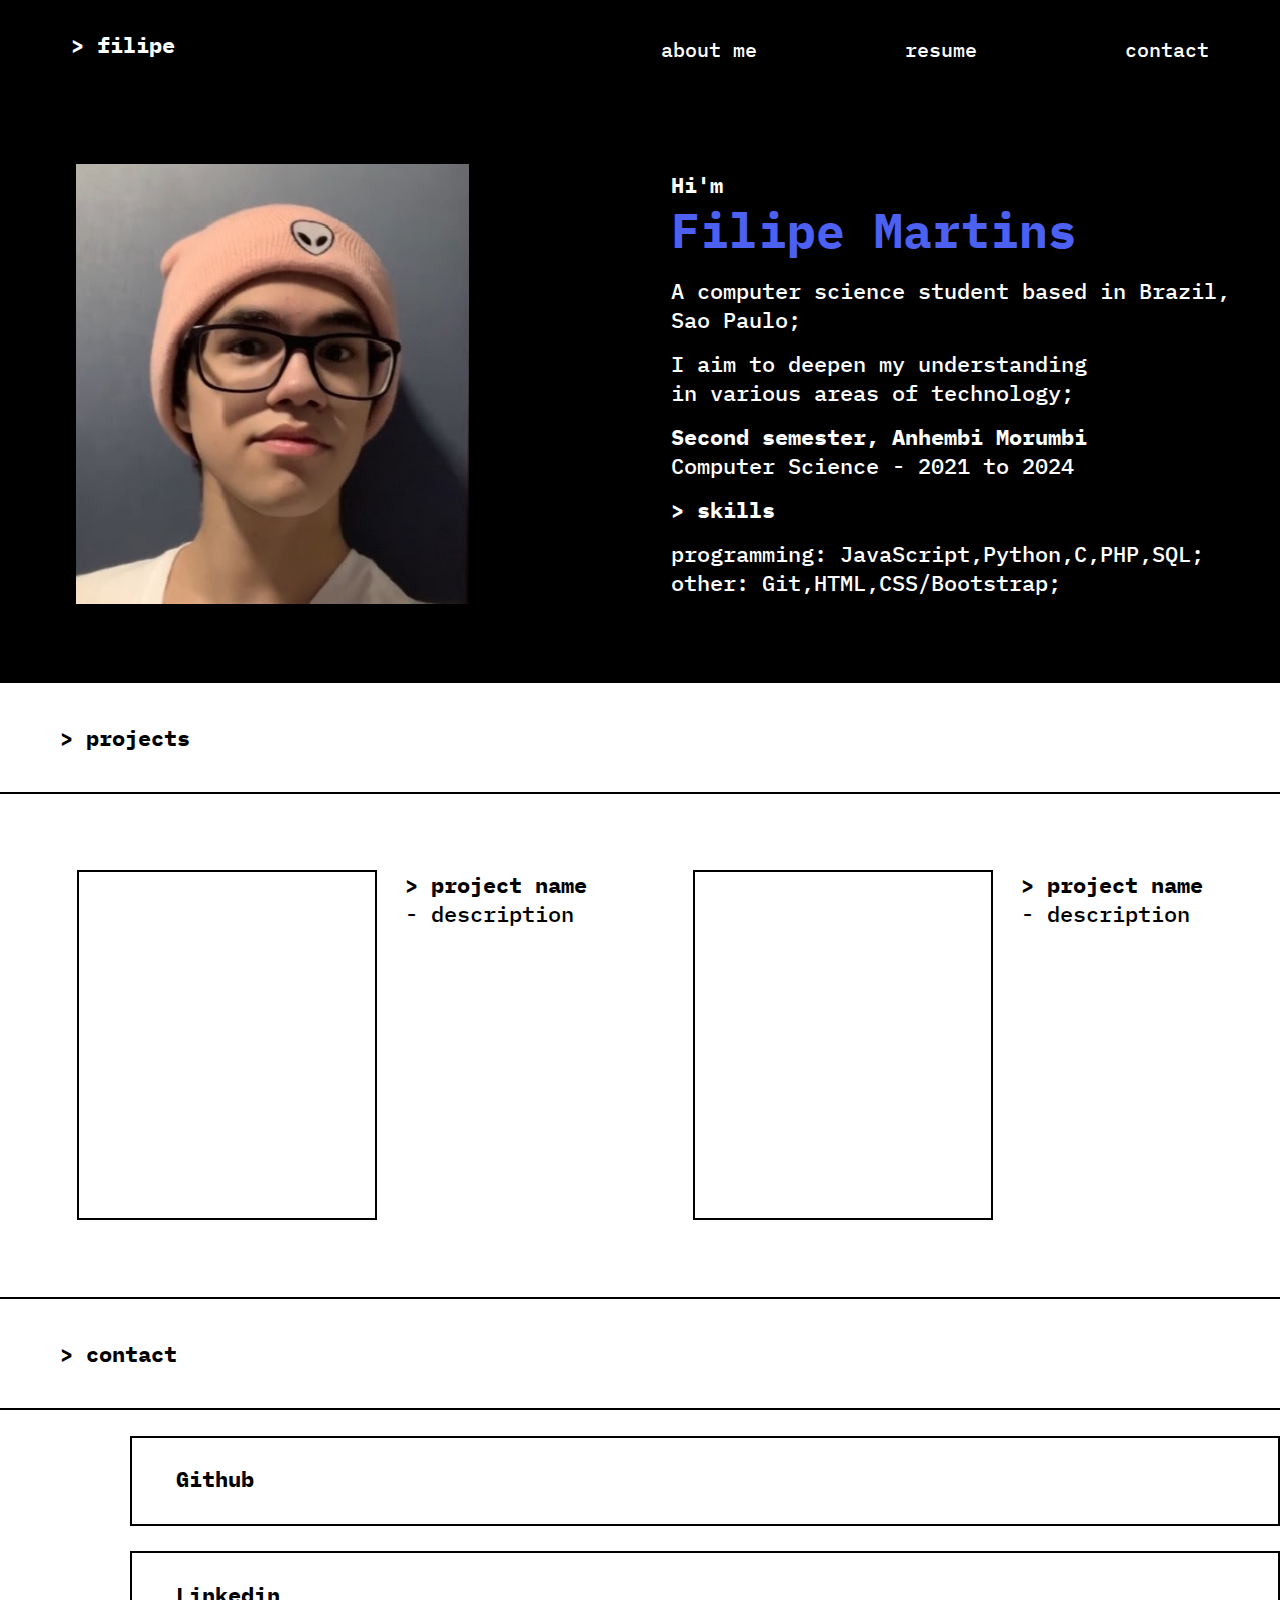
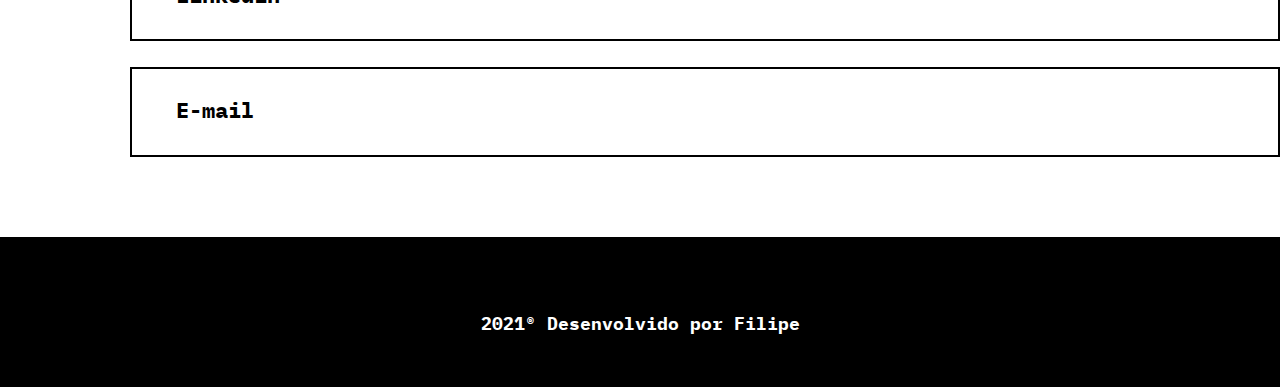
<file: index.html>
<!DOCTYPE html>
<html lang="en">
<head>
    <meta charset="UTF-8">
    <meta http-equiv="X-UA-Compatible" content="IE=edge">
    <meta name="viewport" content="width=device-width, initial-scale=1.0">
    <link rel="stylesheet" href="assets/css/style.css">
    <link rel="icon" href="img/icon.svg">
    <title>Filipe's Portfolio</title>
</head>
<body>
    <header>
        <h1 class="logo" style="padding: 0px 0px 0px 45px;">> filipe</h1>
        <nav>
            <ul class="nav_links">
                <li class="nav_li"><a href="index.html" class="nav_a">about me</a></li>
                <li class="nav_li"><a href="resume.html" class="nav_a">resume</a></li>
                <li class="nav_li" style="padding: 10px 45px 0px 0px;"><a href="#contact" class="nav_a">contact</a></li>
            </ul>
        </nav>
    </header>
    <div class="about-container">
        <img src="img/myphoto.png" alt="myphoto">
        <div class="about-text">
            <h3 class="about-h3">Hi'm</h3>
            <h1 class="about-h1">Filipe Martins</h1>
            <h3 class="about-h3" style="padding-top: 15px; font-weight: 500;">A computer science student based in Brazil,<br>Sao Paulo;</h3>
            <h3 class="about-h3" style="padding-top: 15px; font-weight: 500;">I aim to deepen my understanding<br>in various areas of technology;</h3>
            <h3 class="about-h3" style="padding-top: 15px;">Second semester, Anhembi Morumbi</h3>
            <h3 class="about-h3" style="font-weight: 500;">Computer Science - 2021 to 2024</h3>
            <h3 class="about-h3" style="padding-top: 15px;">> skills</h3>
            <h3 class="about-h3" style="padding-top: 15px; font-weight: 500;">programming: JavaScript,Python,C,PHP,SQL;</h3>
            <h3 class="about-h3" style="font-weight: 500;">other: Git,HTML,CSS/Bootstrap;</h3>
        </div>
    </div>
    <div class="title">
        <h1 class="name">> projects</h1>
    </div>
    <div class="projects">
        <div class="proj1">
            <div class="proj1-img">

            </div>
            <div class="proj1-text" style="margin: 0px 0px 0px 20px;">
                <h1>> project name</h1>
                <h3>- description</h3>
            </div>
        </div>
        <div class="proj1">
            <div class="proj1-img">

            </div>
            <div class="proj1-text" style="margin: 0px 0px 0px 20px;">
                <h1>> project name</h1>
                <h3>- description</h3>
            </div>
        </div>
    </div>
    <div class="title" id="contact">
        <h1 class="name">> contact</h1>
    </div>
    <div class="contacts">
    <a href="https://github.com/filipoow" target="_blank" id="github">
        <div class="links" id="button_git">
            <h1 style="font-size: 22px; padding: 1.2em 0em 0em 2em;">Github</h1>
        </div>
    </a>
    </div>
    <div class="contacts">
        <a href="https://www.linkedin.com/in/filipoow/" target="_blank" id="linkedin">
            <div class="links" id="button_link" style="padding: 0em 62.4em 0em 0em;">
                <h1 style="font-size: 22px; padding: 1.2em 0em 0em 2em;">Linkedin</h1>
            </div>
        </a>
    </div>
    <div class="contacts">
        <a href="mailto: emaildofilipe.m@gmail.com" target="_blank" id="email">
            <div class="links" id="button_email">
                <h1 style="font-size: 22px; padding: 1.2em 0em 0em 2em;">E-mail</h1>
            </div>
        </a>
    </div>
    <footer>
        <h1 style="font-size: 18px;">2021® Desenvolvido por Filipe</h1>
    </footer>
</body>
</html>
</file>
<file: assets/css/style.css>
@import url('https://fonts.googleapis.com/css2?family=IBM+Plex+Mono:wght@400;500;600;700&display=swap');
@import url('https://fonts.googleapis.com/css2?family=IBM+Plex+Sans:wght@400;500;600;700&display=swap');
:root{
    --main-color:#000000;
    --secondary-color:#ffffff;
}

*{
    font-family: "IBM Plex Mono", sans-serif;
    box-sizing: border-box;
    margin: 0;
    padding: 0;
    user-select: none;
}

header .logo{
    color: var(--secondary-color);
    font-size: 22px;
    cursor: pointer;
    margin-right: auto;
}
.nav_li, .nav_a{
    font-weight: 500;
    font-size: 20px;
    color: var(--secondary-color);
    text-decoration: none;
}

header{
    display: flex;
    justify-content: flex-end;
    align-items: center;
    background-color: var(--main-color);
    padding: 2% 2% 2% 2%;
}
.nav_links{
    list-style: none;
}
.nav_links .nav_li{
    display: inline-block;
    padding: 10px 138px 0px 0px;
}
.nav_links .nav_li .nav_a{
    transition: all 0.3s ease 0s;
}
.nav_links .nav_li .nav_a:hover{
    color: #4c60f2;
}
.about-container{
    display: flex;
    justify-content: flex-end;
    align-items: center;
    padding: 2% 2% 6% 2%;
    background-color: var(--main-color);
}
.about-container img{
    margin-right: auto;
    padding: 50px 0px 0px 50px;
}
.about-text{
    color: var(--secondary-color);
    padding: 50px 2% 0px 50px;
}
.about-h1{
    font-size: 48px;
    color: #4c60f2;
}
.about-h3{
    font-size: 22px;
}
/* projects */

.title{
    border-bottom: 2px solid var(--main-color);
    border-top: 2px solid var(--main-color);
}
.title .name{
    padding: 10px 0px 0px 30px;
    font-size: 22px;
    font-weight: 800;
    padding-bottom: 10px;
    margin-right: auto;
    margin: 30px;
}
.projects{
    display: flex;
    justify-content: space-between;
    align-items: center;
    padding: 6%;
}
.proj1{
    width: 510px;
    height: 350px;
    display: flex;
    justify-content: space-between;
}
.proj1-img{
    width: 300px;
    height: 100%;
    border: 2px solid var(--main-color);
    float: left;
}
.proj1-text h1{
    font-size: 22px;
    font-weight: 800;
}
.proj1-text h3{
    font-size: 22px;
    font-weight: 500;
}
.contacts{
    display: flex;
    justify-content: flex-end;
    padding: 2% 0% 0% 6%;
}
.links{
    width: 100%;
    height: 90px;
    border: 2px solid var(--main-color);
    padding: 0em 64em 0em 0em;
}
#github{
    text-decoration: none;
    color: var(--main-color);
}
#linkedin{
    text-decoration: none;
    color: var(--main-color);
}
#email{
    text-decoration: none;
    color: var(--main-color);
}

#button_link, #button_git, #button_email, #github, #linkedin, #email{
    transition: all 0.3s ease 0s;
}
#email:hover{
    text-decoration: none;
    background-color: var(--main-color);
    color: var(--secondary-color);
}
#github:hover{
    text-decoration: none;
    background-color: var(--main-color);
    color: var(--secondary-color);
}
#linkedin:hover{
    text-decoration: none;
    background-color: var(--main-color);
    color: var(--secondary-color);
}
#button_email:hover{
    background-color: black;
    color: var(--secondary-color);
}
#button_git:hover{
    background-color: black;
    color: var(--secondary-color);
}
#button_link:hover{
    background-color: black;
    color: var(--secondary-color);
}

footer{
    margin-top: 80px;
    width: 100%;
    height: 150px;
    background-color: var(--main-color);
    text-align: center;
    padding-top: 75px;
    color: var(--secondary-color);
}
/* projects */
/* resume page */
.resume{
    background-color: var(--main-color);
    display: flex;
    justify-content: center;
    padding: 100px 0px 0px 0px;
}
/* resume page */
</file>
